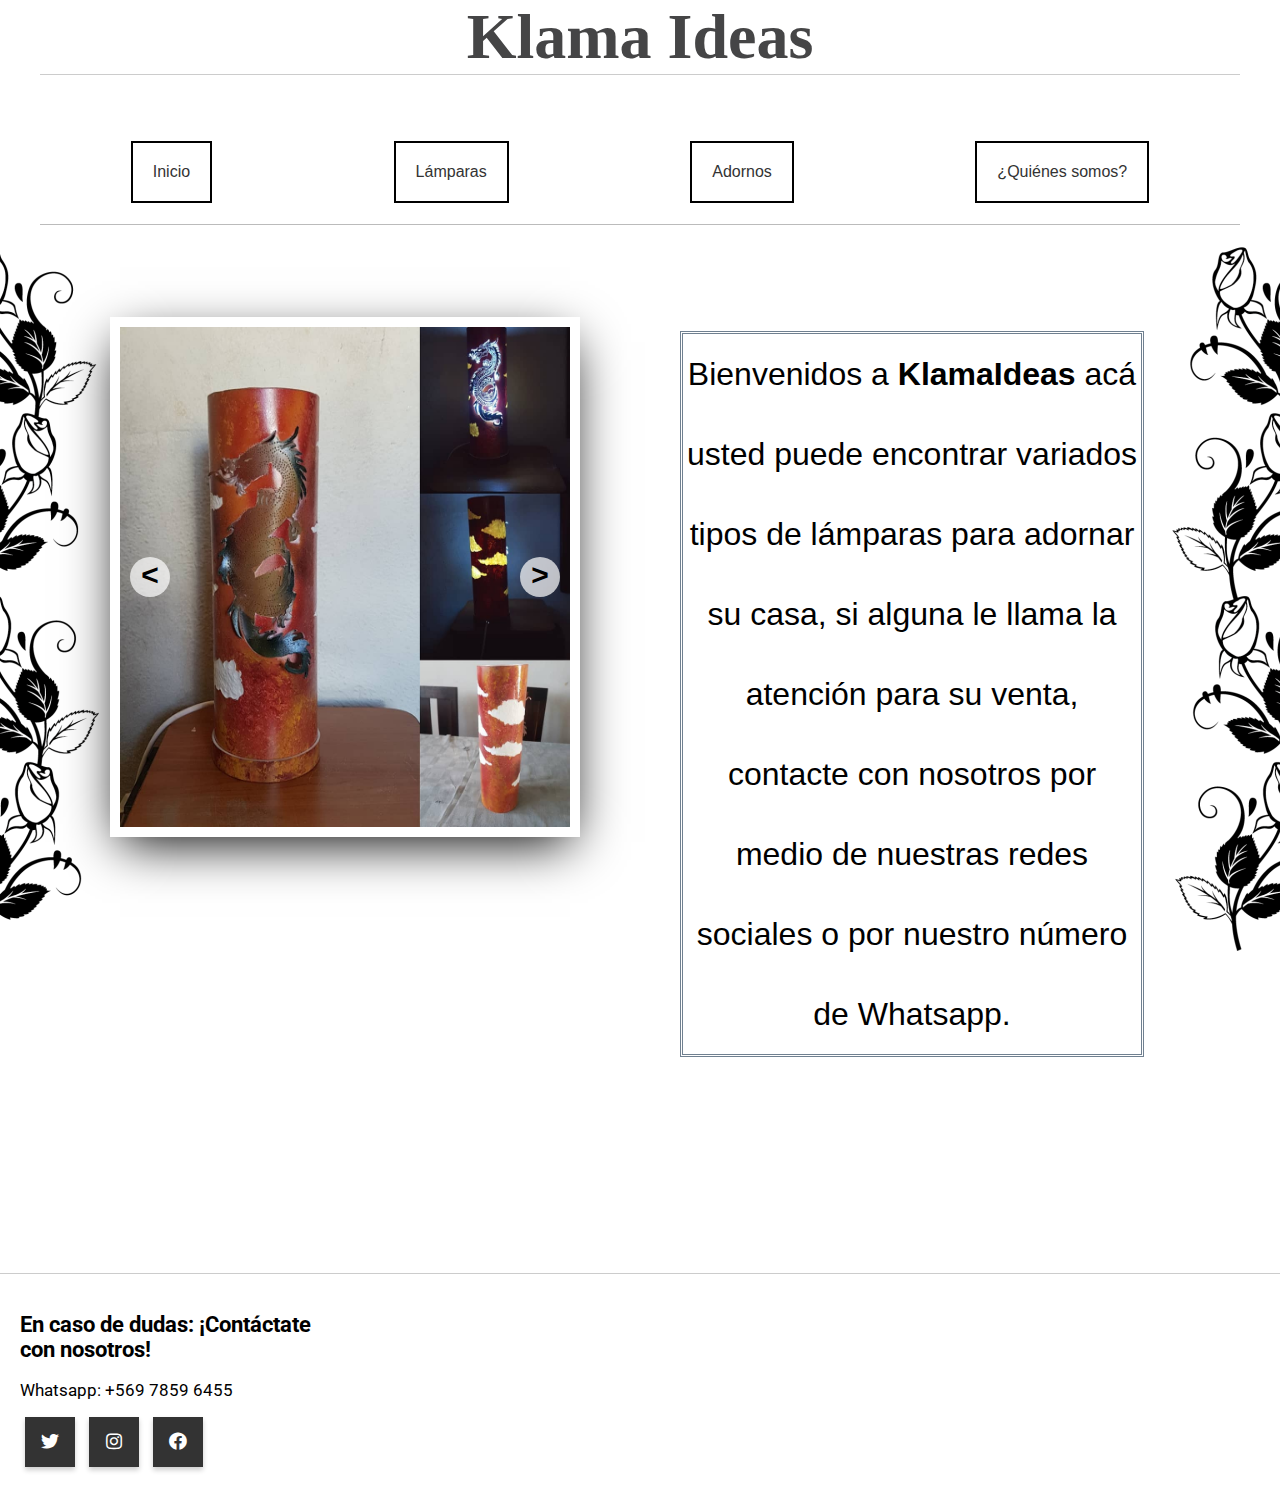
<file: index.html>
<!DOCTYPE html>
<html lang="en">
<head>
    <meta charset="UTF-8">
    <meta http-equiv="X-UA-Compatible" content="IE=edge">
    <meta name="viewport" content="width=device-width, initial-scale=1.0">
    <!--Estilos de letra "Roboto"-->
    <link rel="preconnect" href="https://fonts.googleapis.com">
    <link rel="preconnect" href="https://fonts.gstatic.com" crossorigin>
    <link href="https://fonts.googleapis.com/css2?family=Roboto:wght@400;700&display=swap" rel="stylesheet">
    <!--Estilos de letra fin-->
    <link rel="stylesheet" href="estilos css/estilos.css">
    <link rel="stylesheet" href="https://cdnjs.cloudflare.com/ajax/libs/font-awesome/5.15.4/css/all.min.css">
    <script src="https://code.jquery.com/jquery-3.6.0.min.js"></script>
    <title>Klama Ideas</title>
</head>
<header class="main_header">
    <div class="container container_flex">
        
        <div class="main-header__container">
        <h1 class="main-header__title">Klama Ideas</h1>
            <span class="icon-menu fas fa-bars" id="btn-menu"></span>
            <nav class="main-nav" id="main-nav">
                <ul class="menu">
                  <li class="menu__item"><a href="index.html" class="menu__link">Inicio</a></li>
                  <li class="menu__item"><a href="lamparas.html" class="menu__link">Lámparas</a></li>
                  <li class="menu__item"><a href="adornos.html" class="menu__link">Adornos</a></li>
                  <li class="menu__item"><a href="quienes.html" class="menu__link">¿Quiénes somos?</a></li>
                </ul>
              </nav>
        </div>
        <h1 class="linea-extra"> </h1>    
        <div class="contenedor-imagenes-fondo">
            <img src="decoracion_pagina/DECORACION_CSS_4.png" class="decoracion-pagina-1">
            <img src="decoracion_pagina/DECORACION_CSS_4.png" class="decoracion-pagina-2">
        </div>
        <!--comienzo del slider-->
        <div id="contenedor-slider" class="contenedor-slider">
            
            <div id="slider" class="slider">
               <section class="slider__section"><img src="img/ejemplo1.jpg" class="slider__img"></section>
               <section class="slider__section"><img src="img/ejemplo2.jpg" class="slider__img"></section>
               <section class="slider__section"><img src="img/ejemplo3.jpg" class="slider__img"></section>
               <section class="slider__section"><img src="img/ejemplo4.jpg" class="slider__img"></section>
             </div>
             <div id="btn-prev" class="btn-prev">&#60;</div>
             <div id="btn-next" class="btn-next">&#62;</div>
        </div>
        <p class="txt-slider">Bienvenidos a <b>KlamaIdeas</b> acá usted puede encontrar variados tipos de lámparas para adornar su casa, 
                              si alguna le llama la atención para su venta, contacte con nosotros por medio de nuestras redes sociales o por 
                              nuestro número de Whatsapp.</p>
        <script src="js/slider.js"></script>
        <!--final del slider-->
        
    </div>
    
</header>
<body class="cuerpo">

</body>

<footer class="main-footer" id="mainfooter">
    <div class="footer-section1">
        <h2 class="footer-section-titles">En caso de dudas: ¡Contáctate con nosotros!</h2>
        <p class="footer-txt">Whatsapp: +569 7859 6455</p>
        <div class="footer-icon-menu">
            <ul>
                <li><a target="_blank" href="https://twitter.com/home" class="twitter"><i class="fab fa-twitter"></i></a></li>
                <li><a target="_blank" href="https://www.instagram.com/klamaideas/" class="instagram"><i class="fab fa-instagram"></i></a></li>
                <li><a target="_blank" href="https://www.facebook.com/klamaideas.my.5" class="facebook"><i class="fab fa-facebook"></i></a></li>
            </ul>
        </div>      
    </div>


</footer>
</html>
</file>
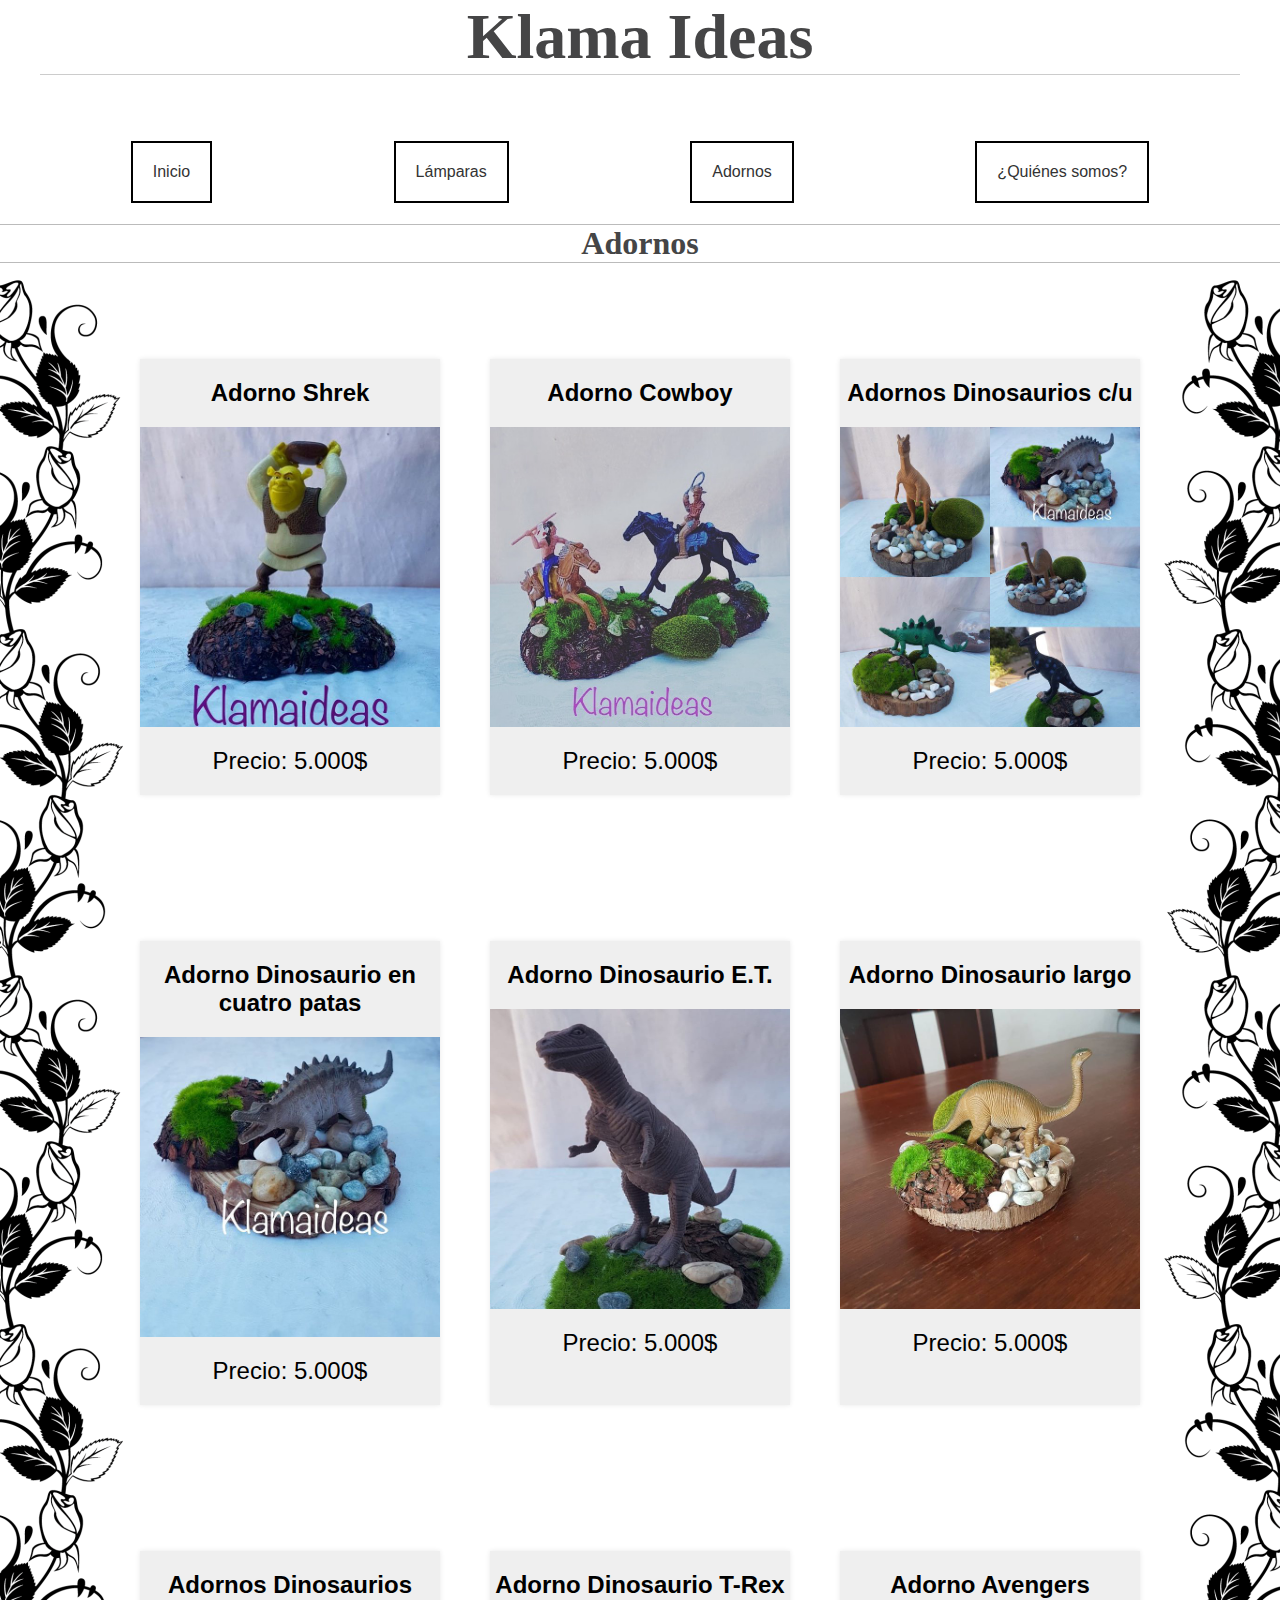
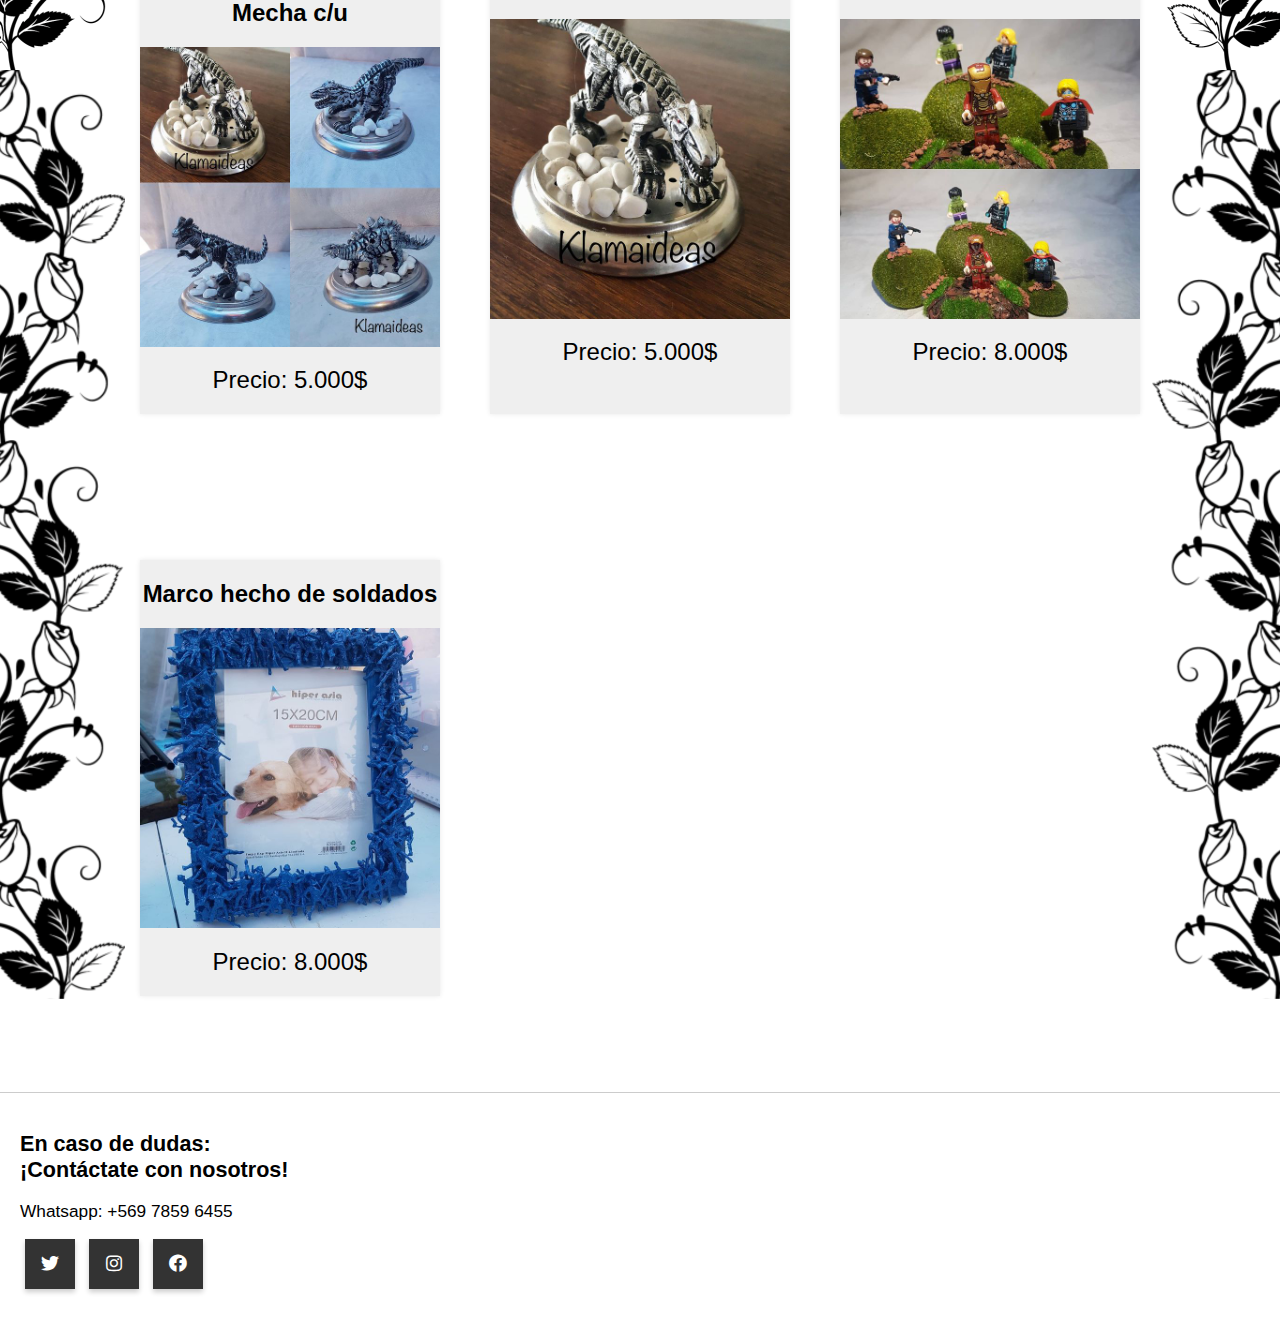
<file: adornos.html>
<!DOCTYPE html>
<html lang="en">
<head>
    <meta charset="UTF-8">
    <meta http-equiv="X-UA-Compatible" content="IE=edge">
    <meta name="viewport" content="width=device-width, initial-scale=1.0">
    <link rel="stylesheet" href="estilos css/estilos.css">
    <link rel="stylesheet" href="https://cdnjs.cloudflare.com/ajax/libs/font-awesome/5.15.4/css/all.min.css">
    <script src="https://code.jquery.com/jquery-3.6.0.min.js"></script>
    <title>Klama Ideas</title>
</head>
<header class="main_header">
    <div class="container container_flex">
        <div class="main-header__container">
        <h1 class="main-header__title">Klama Ideas</h1>
            <span class="icon-menu fas fa-bars" id="btn-menu"></span>
            <nav class="main-nav" id="main-nav">
                <ul class="menu">
                  <li class="menu__item"><a href="index.html" class="menu__link">Inicio</a></li>
                  <li class="menu__item"><a href="lamparas.html" class="menu__link">Lámparas</a></li>
                  <li class="menu__item"><a href="adornos.html" class="menu__link">Adornos</a></li>
                  <li class="menu__item"><a href="quienes.html" class="menu__link">¿Quiénes somos?</a></li>
                </ul>
              </nav>
        </div>

    </div>
    <script src="js/slider.js"></script>
</header>
<body>
    <h1 class="titulo-producto"> Adornos </h1>
    <div class="contenedor-imagenes-fondo">
        <img src="decoracion_pagina/DECORACION_CSS_4.png" class="decoracion-pagina-3">
        <img src="decoracion_pagina/DECORACION_CSS_4.png" class="decoracion-pagina-4">
        <img src="decoracion_pagina/DECORACION_CSS_4.png" class="decoracion-pagina-5">
        <img src="decoracion_pagina/DECORACION_CSS_4.png" class="decoracion-pagina-6">
        <img src="decoracion_pagina/DECORACION_CSS_5.png" class="decoracion-pagina-7">
        <img src="decoracion_pagina/DECORACION_CSS_5.png" class="decoracion-pagina-8">
        <img src="decoracion_pagina/DECORACION_CSS_7.png" class="decoracion-pagina-9">
        <img src="decoracion_pagina/DECORACION_CSS_7.png" class="decoracion-pagina-10">
    </div>
    <div class="container-productos">
        <div class="productos" id="productos">
            <div class="producto-invidual">
                <h2 class="txt-nombre-producto"> Adorno Shrek</h2>
                <img src="productos_img/adornos/Adorno_Shrek_5000.jpg" alt="" class="producto-img">
                <h2 class="precios-productos"> Precio: 5.000$ </h2>
            </div>
            <div class="producto-invidual">
                <h2 class="txt-nombre-producto"> Adorno Cowboy</h2>
                <img src="productos_img/adornos/Adorno_Cowboy_5000.jpg" alt="" class="producto-img">
                <h2 class="precios-productos"> Precio: 5.000$ </h2>
            </div>
            <div class="producto-invidual">
                <h2 class="txt-nombre-producto"> Adornos Dinosaurios c/u</h2>
                <img src="productos_img/adornos/Adornos_Dinosaurio_5000.jpg" alt="" class="producto-img">
                <h2 class="precios-productos"> Precio: 5.000$ </h2>
            </div>
            <div class="producto-invidual">
                <h2 class="txt-nombre-producto"> Adorno Dinosaurio en cuatro patas</h2>
                <img src="productos_img/adornos/Adorno_dinosaurioen4patas_5000.jpg" alt="" class="producto-img">
                <h2 class="precios-productos"> Precio: 5.000$ </h2>
            </div>
            <div class="producto-invidual">
                <h2 class="txt-nombre-producto"> Adorno Dinosaurio E.T.</h2>
                <img src="productos_img/adornos/Adorno_dinosaurioET_5000.jpg" alt="" class="producto-img">
                <h2 class="precios-productos"> Precio: 5.000$ </h2>
            </div>
            <div class="producto-invidual">
                <h2 class="txt-nombre-producto"> Adorno Dinosaurio largo</h2>
                <img src="productos_img/adornos/Adorno_dinosaurioLargo_5000.jpg" alt="" class="producto-img">
                <h2 class="precios-productos"> Precio: 5.000$ </h2>
            </div>
            <div class="producto-invidual">
                <h2 class="txt-nombre-producto"> Adornos Dinosaurios Mecha c/u</h2>
                <img src="productos_img/adornos/Adorno_dinosauriosMecha_5000xU.jpg" alt="" class="producto-img">
                <h2 class="precios-productos"> Precio: 5.000$ </h2>
            </div>
            <div class="producto-invidual">
                <h2 class="txt-nombre-producto"> Adorno Dinosaurio T-Rex </h2>
                <img src="productos_img/adornos/Adorno_DinosaurioTrexMecha_5000.jpg" alt="" class="producto-img">
                <h2 class="precios-productos"> Precio: 5.000$ </h2>
            </div>
            <div class="producto-invidual">
                <h2 class="txt-nombre-producto"> Adorno Avengers</h2>
                <img src="productos_img/adornos/Adorno_Avengers_8000.jpg" alt="" class="producto-img">
                <h2 class="precios-productos"> Precio: 8.000$ </h2>
            </div>
            <div class="producto-invidual">
                <h2 class="txt-nombre-producto"> Marco hecho de soldados</h2>
                <img src="productos_img/adornos/Marco_Soldados_8000.jpg" alt="" class="producto-img">
                <h2 class="precios-productos"> Precio: 8.000$ </h2>
            </div>
        </div>

    </div>    
</body>
<footer class="main-footer" id="footer-producto-lampara">
    <div class="footer-section1">
        <h2 class="footer-section-titles">En caso de dudas: ¡Contáctate con nosotros!</h2>
        <p class="footer-txt">Whatsapp: +569 7859 6455</p>
        <div class="footer-icon-menu">
            <ul>
                <li><a target="_blank" href="https://twitter.com/home" class="twitter"><i class="fab fa-twitter"></i></a></li>
                <li><a target="_blank" href="https://www.instagram.com/klamaideas/" class="instagram"><i class="fab fa-instagram"></i></a></li>
                <li><a target="_blank" href="https://www.facebook.com/klamaideas.my.5" class="facebook"><i class="fab fa-facebook"></i></a></li>
            </ul>
        </div>      
    </div>


</footer>
</html>
</file>
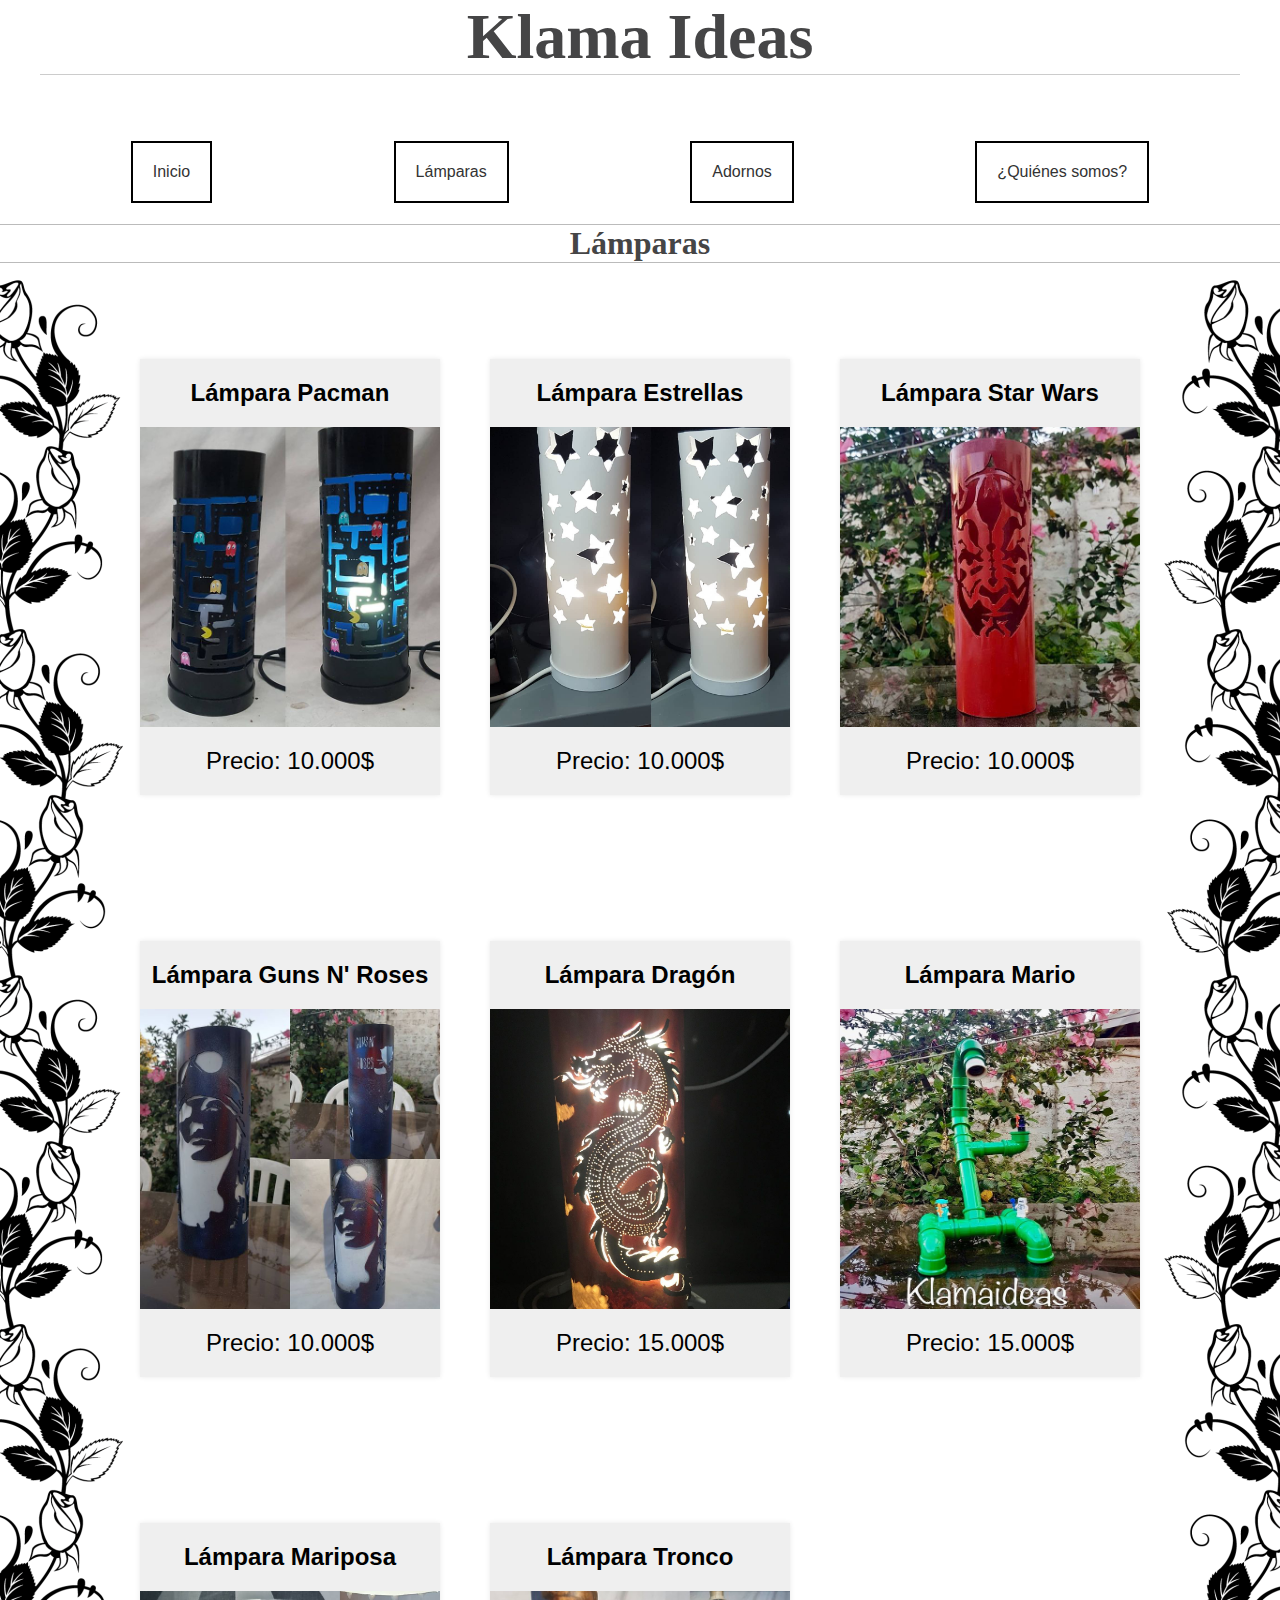
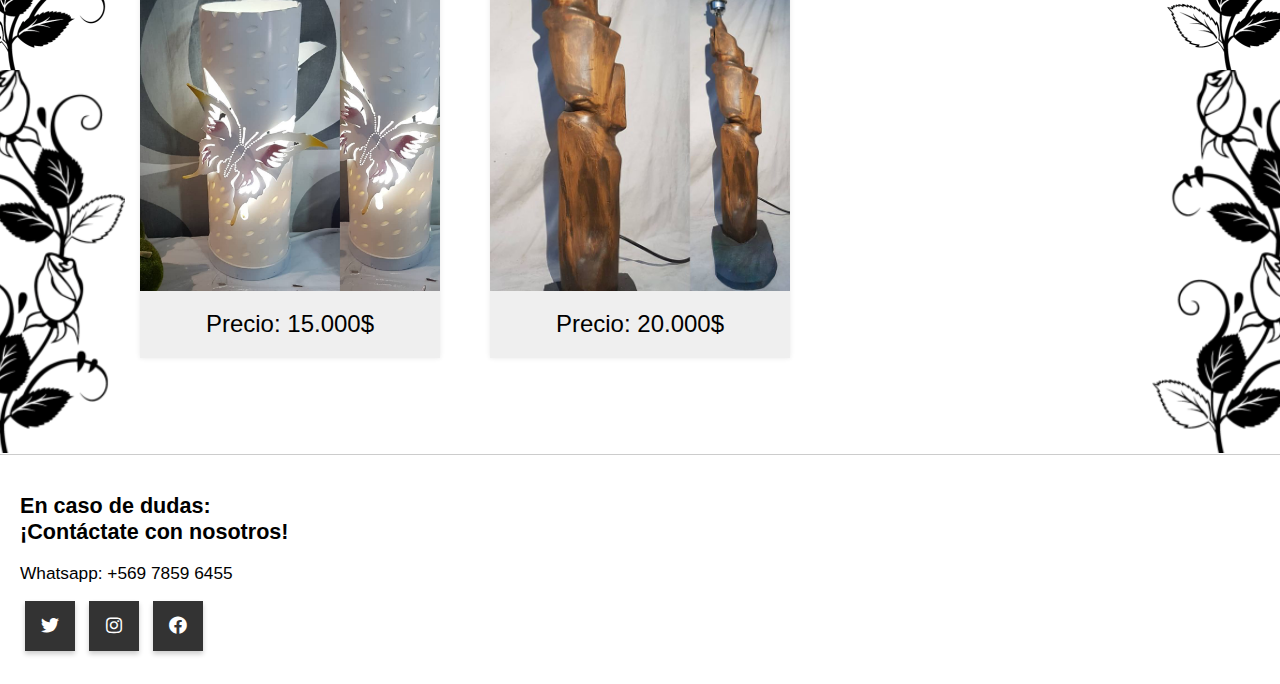
<file: lamparas.html>
<!DOCTYPE html>
<html lang="en">
<head>
    <meta charset="UTF-8">
    <meta http-equiv="X-UA-Compatible" content="IE=edge">
    <meta name="viewport" content="width=device-width, initial-scale=1.0">
    <link rel="stylesheet" href="estilos css/estilos.css">
    <link rel="stylesheet" href="https://cdnjs.cloudflare.com/ajax/libs/font-awesome/5.15.4/css/all.min.css">
    <script src="https://code.jquery.com/jquery-3.6.0.min.js"></script>
    <title>Klama Ideas</title>
</head>
<header class="main_header">
    <div class="container container_flex">
        <div class="main-header__container">
        <h1 class="main-header__title">Klama Ideas</h1>
            <span class="icon-menu fas fa-bars" id="btn-menu"></span>
            <nav class="main-nav" id="main-nav">
                <ul class="menu">
                  <li class="menu__item"><a href="index.html" class="menu__link">Inicio</a></li>
                  <li class="menu__item"><a href="lamparas.html" class="menu__link">Lámparas</a></li>
                  <li class="menu__item"><a href="adornos.html" class="menu__link">Adornos</a></li>
                  <li class="menu__item"><a href="quienes.html" class="menu__link">¿Quiénes somos?</a></li>
                </ul>
              </nav>
        </div>

    </div>
    <script src="js/slider.js"></script>
</header>
<body>
    <h1 class="titulo-producto"> Lámparas </h1>
    <div class="contenedor-imagenes-fondo">
        <img src="decoracion_pagina/DECORACION_CSS_4.png" class="decoracion-pagina-3">
        <img src="decoracion_pagina/DECORACION_CSS_4.png" class="decoracion-pagina-4">
        <img src="decoracion_pagina/DECORACION_CSS_4.png" class="decoracion-pagina-5">
        <img src="decoracion_pagina/DECORACION_CSS_4.png" class="decoracion-pagina-6">
        <img src="decoracion_pagina/DECORACION_CSS_5.png" class="decoracion-pagina-7">
        <img src="decoracion_pagina/DECORACION_CSS_5.png" class="decoracion-pagina-8">
    </div>
    <div class="container-productos">
        
        <div class="productos" id="productos">
            <div class="producto-invidual">
                <h2 class="txt-nombre-producto"> Lámpara Pacman</h2> 
                <img src="productos_img/lamparas/Lamp_Pacman_10000.jpg" alt="" class="producto-img">
                <h2 class="precios-productos"> Precio: 10.000$ </h2>
            </div>
            <div class="producto-invidual">
                <h2 class="txt-nombre-producto"> Lámpara Estrellas</h2>
                <img src="productos_img/lamparas/Lamp_estrellas_10000.jpg" alt="" class="producto-img">
                <h2 class="precios-productos"> Precio: 10.000$ </h2>
            </div>
            <div class="producto-invidual">
                <h2 class="txt-nombre-producto"> Lámpara Star Wars</h2>
                <img src="productos_img/lamparas/Lamp_StarWars_10000.jpg" alt="" class="producto-img">
                <h2 class="precios-productos"> Precio: 10.000$ </h2>
            </div>
            <div class="producto-invidual">
                <h2 class="txt-nombre-producto"> Lámpara Guns N' Roses</h2>
                <img src="productos_img/lamparas/Lamp_GunsnRoses_10000.jpg" alt="" class="producto-img">
                <h2 class="precios-productos"> Precio: 10.000$ </h2>
            </div>
            <div class="producto-invidual">
                <h2 class="txt-nombre-producto"> Lámpara Dragón</h2>
                <img src="productos_img/lamparas/Lamp_Dragon_15000.jpg" alt="" class="producto-img">
                <h2 class="precios-productos"> Precio: 15.000$ </h2>
            </div>
            <div class="producto-invidual">
                <h2 class="txt-nombre-producto"> Lámpara Mario</h2>
                <img src="productos_img/lamparas/Lamp_Mario_15000.jpg" alt="" class="producto-img">
                <h2 class="precios-productos"> Precio: 15.000$ </h2>
            </div>
            <div class="producto-invidual">
                <h2 class="txt-nombre-producto"> Lámpara Mariposa</h2>
                <img src="productos_img/lamparas/Lamp_mariposa_15000.jpg" alt="" class="producto-img">
                <h2 class="precios-productos"> Precio: 15.000$ </h2>
            </div>
            <div class="producto-invidual">
                <h2 class="txt-nombre-producto"> Lámpara Tronco</h2>
                <img src="productos_img/lamparas/Lamp_tronco_20000.jpg" alt="" class="producto-img">
                <h2 class="precios-productos"> Precio: 20.000$ </h2>
            </div>
        </div>


    </div>    
</body>
<footer class="main-footer" id="footer-producto-lampara">
    <div class="footer-section1">
        <h2 class="footer-section-titles">En caso de dudas: ¡Contáctate con nosotros!</h2>
        <p class="footer-txt">Whatsapp: +569 7859 6455</p>
        <div class="footer-icon-menu">
            <ul>
                <li><a target="_blank" href="https://twitter.com/home" class="twitter"><i class="fab fa-twitter"></i></a></li>
                <li><a target="_blank" href="https://www.instagram.com/klamaideas/" class="instagram"><i class="fab fa-instagram"></i></a></li>
                <li><a target="_blank" href="https://www.facebook.com/klamaideas.my.5" class="facebook"><i class="fab fa-facebook"></i></a></li>
            </ul>
        </div>      
    </div>


</footer>
</html>
</file>
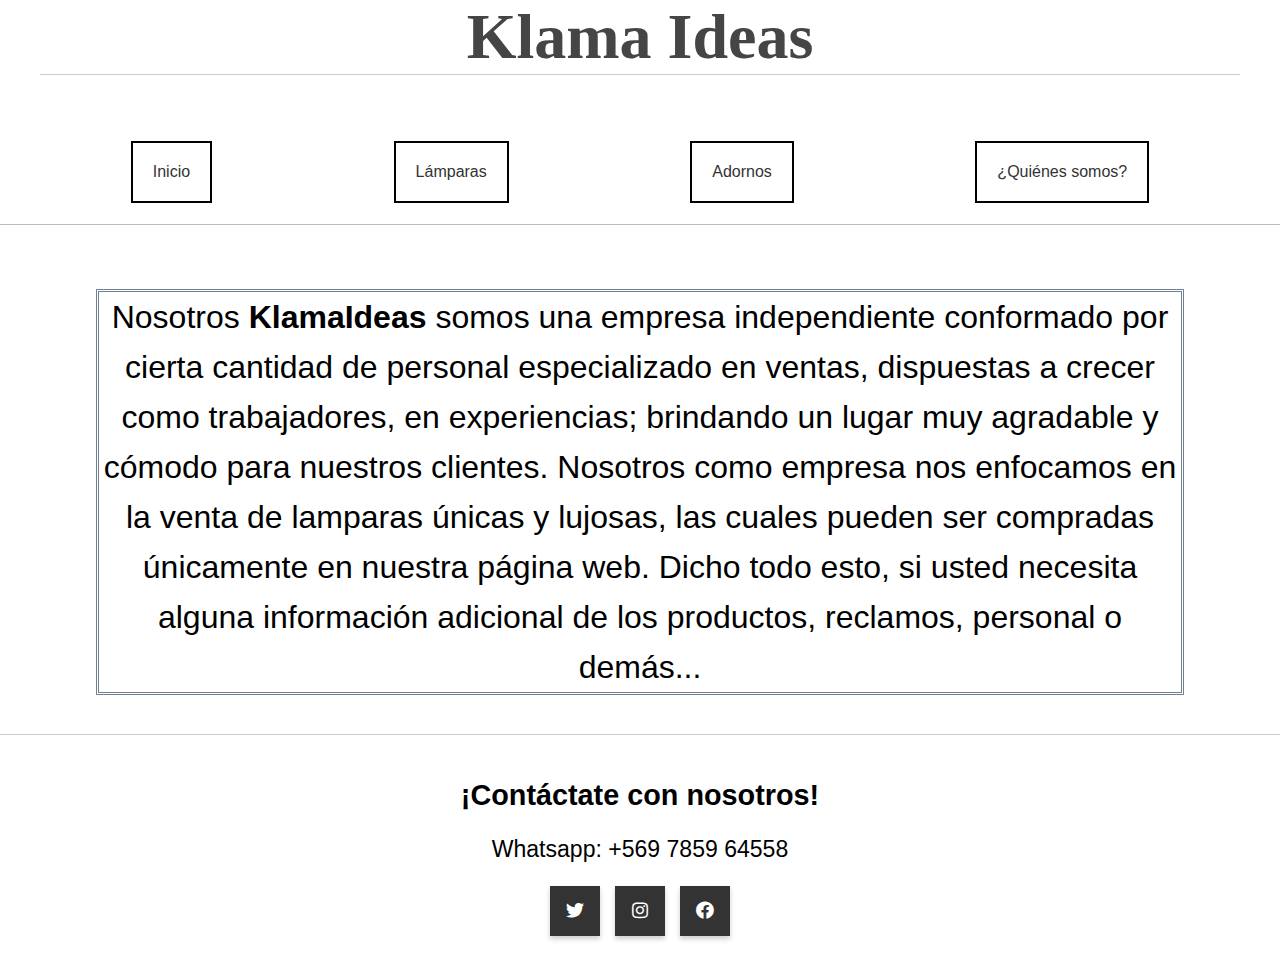
<file: quienes.html>
<!DOCTYPE html>
<html lang="en">
<head>
    <meta charset="UTF-8">
    <meta http-equiv="X-UA-Compatible" content="IE=edge">
    <meta name="viewport" content="width=device-width, initial-scale=1.0">
    <link rel="stylesheet" href="estilos css/estilos.css">
    <link rel="stylesheet" href="https://cdnjs.cloudflare.com/ajax/libs/font-awesome/5.15.4/css/all.min.css">
    <script src="https://code.jquery.com/jquery-3.6.0.min.js"></script>
    <title>Klama Ideas</title>
</head>
<header class="main_header">
    <div class="container container_flex">
        <div class="main-header__container">
        <h1 class="main-header__title">Klama Ideas</h1>
            <span class="icon-menu fas fa-bars" id="btn-menu"></span>
            <nav class="main-nav" id="main-nav">
                <ul class="menu">
                  <li class="menu__item"><a href="index.html" class="menu__link">Inicio</a></li>
                  <li class="menu__item"><a href="lamparas.html" class="menu__link">Lámparas</a></li>
                  <li class="menu__item"><a href="adornos.html" class="menu__link">Adornos</a></li>
                  <li class="menu__item"><a href="quienes.html" class="menu__link">¿Quiénes somos?</a></li>
                </ul>
              </nav>
        </div>

    </div>
    <script src="js/slider.js"></script>
</header>
<body>
    <h1 class="linea-extra"> </h1>
    <h2 class="txt-quienes-somos">Nosotros <b>KlamaIdeas</b> somos una empresa independiente conformado por cierta cantidad de personal especializado en ventas, 
        dispuestas a crecer como trabajadores, en experiencias; brindando un lugar muy agradable y cómodo para nuestros clientes. 
        Nosotros como empresa nos enfocamos en la venta de lamparas únicas y lujosas, las cuales pueden ser compradas únicamente en nuestra
        página web. Dicho todo esto, si usted necesita alguna información adicional de los productos, reclamos, personal o demás...
    </h2>
    <footer class="main-footer-next" id="main-footer-quienes">
    <div class="footer-section1">
        <h2 class="footer-section-titles">¡Contáctate con nosotros!</h2>
        <p class="footer-txt">Whatsapp: +569 7859 64558</p>
        <div class="footer-icon-menu" id="footer-icon-quienes">
            <ul id="iconos-quienes">
                <li><a target="_blank" href="https://twitter.com/home" class="twitter"><i class="fab fa-twitter"></i></a></li>
                <li><a target="_blank" href="https://www.instagram.com/klamaideas/" class="instagram"><i class="fab fa-instagram"></i></a></li>
                <li><a target="_blank" href="https://www.facebook.com/klamaideas.my.5" class="facebook"><i class="fab fa-facebook"></i></a></li>
            </ul>
        </div>      
    </div>


</footer>
</body>

</html>
</file>
<file: estilos css/estilos.css>
* {
  box-sizing: border-box;
}
body {
  margin: 0;
}
img {
  display: block;
  width: 100%;
}

/* Estilos de letra */
.main-header {
  padding: 0 20px;
}
.main-header__title{
  font-size: 2em;
  margin: 10px;
  color: #454546;
}
.main-header__container{
  display: flex;
  justify-content: space-between;
  align-items: center;
}
.main-header__link {
  color: #333;
}
/* Fin Estilos de letra */

/* Estilos del Menu */
.main-nav {
  opacity: 0;
  visibility: hidden;
  transition: all 0.5s;
  z-index: 999999;
}
.menu{
  position: absolute;
  top: 65px;
  left: 0;
  background: #212121;
  width: 100%;
  list-style: none;
  padding: 0px;
  margin: 0;
  font-family: Arial;
}
.menu__item {
  text-align: center;
  margin: auto;
}
.menu__link {
  padding: 20px;
  color: white;
  text-decoration: none;
  position: relative;
  display: block;
}
.menu__link:hover {
  background: white;
  color: #212121;
}
.mostrar{
  opacity: 1;
  visibility: visible;
}
.icon-menu{
  font-size: 1.5em;
  border: 1px solid #454546; 
  display: block;
  padding: 10px 20px;
  cursor: pointer;
  margin-left: auto;
}
.main-header__btn{
  display: block;
  padding: 10px 30px;
  color: #454546;
  border: 1px solid #454546;
  text-decoration: none;
}
.main-header__input{
  display: block;
  padding: 10px;
  width: 50%;
}
.main {
  padding: 0 20px;
}
/*Fin Estilos del Menu*/

/* comienzo del slider*/
.contenedor-slider {
  margin: auto;
  width: 85%;
  max-width: 450px;
  max-height: 850px;
  position: relative;
  top: 5em;
  overflow: hidden;
  box-shadow: 0 0 0 10px #fff,
 0 15px 50px;
}
.slider {
  display: flex;
  width: 400%;
}
.slider__section {
  width: 100%;
}
.slider__img {
  display: block;
  width: 100%;
  height: 100%;
}
.btn-prev, .btn-next {
  width: 40px;
  height: 40px;
  background: rgba(255, 255, 255, 0.7);
  position: absolute;
  top: 50%;
  transform: translateY(-50%);
  line-height: 40px;
  font-size: 30px;
  font-weight: bold;
  text-align: center;
  border-radius: 50%;
  font-family: monospace;
  cursor: pointer;
}
.btn-prev:hover, .btn-next:hover {
  background: white;
}
.btn-prev {
  left: 10px;
}
.btn-next {
  right: 10px;
}
/*Fin del slider*/

/*Cuerpo*/
.txt-slider{
  font: 200% sans-serif;
  text-align: center;
  line-height: 50px;
  border: medium double slategray;
  margin-top: 5em;
  margin-bottom: 1px;
  margin-right: 3em;
  margin-left: 3em;
}
/*Inicio del footer*/
.main-footer{
  border-top: 1px solid #ccc;
  margin-top: 10em;
  padding: 20px 20px;
  font: 90% sans-serif;
}
.footer-section-titles{
  text-decoration-color: blanchedalmond;
}
:root{  
  --twitter:#55acee;
  --instagram:#e4405f;
  --facebook: #3b5999;
}
.footer-icon-menu{
  height: 7vh;
  align-items: center;
}
.footer-icon-menu ul{
  padding: 0;
}
.footer-icon-menu ul li{
  display: inline-block;
  margin: 0 5px;
  width: 50px;
  height: 50px;     
  text-align: center;
}
.footer-icon-menu ul li a{
  display: block;
  padding: 0 10px;
  background: #333;
  color: white;
  line-height: 50px;
  font-size: 18px;
  box-shadow: 0 3px 5px 0px rgba(0, 0,0, .2);
  transition: .2s;
}
.footer-icon-menu ul li a:hover{
  transform: translateY(-3px) scale(1.05);
  box-shadow: 0 5px 5px 0px rgba(0, 0,0, .4);
  filter: none;
}
.footer-icon-menu ul li .twitter:hover{
  background:var(--twitter);
}
.footer-icon-menu ul li .instagram:hover{
  background:var(--instagram);
}
.footer-icon-menu ul li .facebook:hover{
  background:var(--facebook);
}
.footer-section-titles{
  font-family: 'Roboto', sans-serif;
}
.footer-txt{
  font-size: 1.2em;
  font-family: 'Roboto', sans-serif;
}
/*Fin del footer*/

/* Arreglos extras */
.txt-quienes-somos{
  font: 200% sans-serif;
  text-align: center;
  line-height: 50px;

  border: medium double slategray;
  margin-top: 2em;
  margin-bottom: 1px;
  margin-right: 3em;
  margin-left: 3em;
}
.main-footer-next{
  border-top: 1px solid #ccc;
  margin-top: 2em;
  padding: 20px 20px;
  font: 120% sans-serif;
  text-align: center;
}
.linea-extra{
  border-bottom: 1px solid #bbb;
}
.contenedor-imagenes-fondo{
  display: none;
  visibility: hidden;
}

/*fin arreglos extras*/

/*productos*/
.titulo-producto{
  font-size: 2em;
  color: #454546;
  text-align: center;
  border-bottom: 1px solid #bbb;
  border-top: 1px solid #bbb;
}
.productos{
  width: 90%;
  max-width: 1000px;
  margin-left: auto;
  margin-right: auto;
  margin-top: 3em;
  margin-bottom: 3em;

  display: grid;
  grid-template-columns: repeat(1, 1fr);
  grid-gap: 50px;
}
.producto-invidual{
  background-color: #efefef;
  cursor: pointer;
  box-shadow: 0 0 5px 0 rgba(0,0,0,.095);
  margin: 3em  0;
  transition: all 300ms;
  
  position: relative;
}
.producto-invidual::after {
  content: "";
  background-color: rgba(179, 229, 252, .1);
  width: 100%;
  height: 100%;
  position: absolute;
  top:0;
  left: 0;
  transform: scale(0);
  transition: all 300ms;
  opacity: 0;
}
.producto-invidual:hover:after{
  opacity: 1;
  transform: scale(1);
}
.producto-invidual:hover {
  transform: scale(1.05);
}
.producto-img{
  max-width: 100%;
  max-height: 400px;
  display: block;
}
#footer-producto-lampara{
  margin-top: 0;
}
.txt-nombre-producto{
  text-align: center;
  font-family: 'Roboto', sans-serif;
}
.precios-productos{
  text-align: center;
  font-family: 'Roboto', sans-serif;
  font-weight: 300;
}
/*fin productos*/

/*Estilos para tablet*/
@media screen and (min-width:768px) {
  .slider{
    height: 400%;
  }
  .productos{
    grid-template-columns: repeat(2, 1fr);
  }
  .contenedor-imagenes-fondo{
    display: block;
    visibility: visible;
  }
  .decoracion-pagina-1{   
    object-fit:cover;
    max-width: 900px;
    max-height: 704px;
    width: 200px;
    height: 704px;
    position: absolute;
    margin-left:  0em;
  }
  .decoracion-pagina-2{
    object-fit:cover;
    max-width: 900px;
    max-height: 704px;
    width: 200px;
    height: 704px;
    position: absolute;
    margin-left: 45em;
  }
  .decoracion-pagina-3{
    object-fit:cover;
    max-width: 900px;
    max-height: 704px;
    width: 200px;
    height: 704px;
    position:absolute;
    top: 280px; 
    left: 35%;
  }
  .decoracion-pagina-4{
    display: none;
    visibility: hidden;
    max-width: 900px;
    max-height: 704px;
    position: absolute;
    top: 280px; left: 1250px;
  }
  .decoracion-pagina-5{
    object-fit:cover;
    max-width: 900px;
    max-height: 704px;
    width: 200px;
    height: 704px;
    position: absolute;
    top: 975px; 
    left: 35%;
  }
  .decoracion-pagina-6{
    display: none;
    visibility: hidden;
    max-width: 900px;
    max-height: 704px;
    position: absolute;
    top: 975px; left: 1245px;
  }
  .decoracion-pagina-7{
    object-fit:cover;
    max-width: 189px;
    max-height: 383px;
    position: absolute;
    top: 1670px; 
    left: 35%;
  }
  .decoracion-pagina-8{
    display: none;
    visibility: hidden;
    max-width: 189px;
    max-height: 383px;
    position: absolute;
    top: 1670px; left: 1600px;
  }
  .decoracion-pagina-9{
    object-fit:cover;
    max-width: 189px;
    max-height: 559px;
    position: absolute;
    top: 2040px;
     left: 35%;
  }
  .decoracion-pagina-10{
    display: none;
    visibility: hidden;
    max-width: 189px;
    max-height: 559px;
    position: absolute;
    top: 2040px; left: 1600px;
  }
}
/*Fin Estilos para tablet*/

/*Estilos para web*/
@media screen and (min-width:1024px) { 
  .menu__item{
    border: 2px black solid;
  }
  .container{
    width: 1000px;
    margin: auto;
  }
  .icon-menu {
    display: none;
    visibility: hidden;
  }
  .main-header .container--flex{
    display: flex;
    align-items: center;
  }
  .main-header__container{
    flex-wrap: wrap;
    align-content: flex-start;
  }
  .main-header__container:nth-child(2){
    order: -1;
    width: 25%;
  }
  .main-header__container:nth-child(3){
    width: 25%;
    padding: 0 20px;
  }
  .main-header__title {
    text-align: center;
    width: 100%;
    font-size: 4em;
    margin: 0;
    border-bottom: 1px solid #ccc;
  }
  .main-header__link {
    margin-bottom: 20px;
  }
  .main-header__btn{
    width: 130px;
    padding: 10px;
    margin-bottom: 20px;
  }
  .main-nav{
    visibility: visible;
    opacity: 1;
    width: 100%;
    margin-top: 20px;
  }
  .menu {
    position: static;
    width: 100%;
    display: flex;
    background: none;
  }
  .menu__link{
    color: #333;
  }
  .menu__link:hover{
    background: #333;
    color: white;
  }
  .main-footer {
    display: grid;
    grid-template-columns: repeat(4, 1fr);
    grid-gap: 20px;
  }
  .productos{
    grid-template-columns: repeat(3, 1fr);
  }
  .producto-img{
    max-width: 100%;
    max-height: 300px;
  }
    /*izquierda*/
  .decoracion-pagina-1{   
    object-fit:cover;
    max-width: 900px;
    max-height: 704px;
    width: 200px;
    height: 704px;
    position: absolute;
    margin-left:  0em;
  }
    /*derecha*/
    
  .decoracion-pagina-2{
    object-fit: none;
    max-width: 900px;
    max-height: 704px;
    width: 200px;
    height: 704px;
    position: absolute;
    margin-left: 50em;
  }
  /*izquierda*/
.decoracion-pagina-3{
  object-fit:cover;
  max-width: 900px;
  max-height: 704px;
  width: 200px;
  height: 704px;
  position:absolute;
  top: 280px; 
  left:-5%;
}
  /*derecha*/
.decoracion-pagina-4{
  display: block;
  visibility: visible;
  object-fit:cover;
  max-width: 900px;
  max-height: 704px;
  width: 200px;
  height: 704px;
  position:absolute;
  top: 280px; 
  left:90%;
}
  /*izquierda*/
.decoracion-pagina-5{
  object-fit:cover;
  max-width: 900px;
  max-height: 704px;
  width: 200px;
  height: 704px;
  position: absolute;
  top: 975px;
  left: -5%;
}
  /*derecha*/
.decoracion-pagina-6{
  object-fit:cover; 
  display: block;
  visibility: visible;
  max-width: 900px;
  max-height: 704px;
  width: 200px;
  height: 704px;
  position: absolute;
  top: 975px;
  left: 90%;
}
  /*izquierda*/
.decoracion-pagina-7{
  object-fit:cover; 
  max-width: 189px;
  max-height: 383px;
  position: absolute;
  top: 1670px; 
  left: -5%;
}
  /*derecha*/
.decoracion-pagina-8{
  object-fit:cover; 
  display: block;
  visibility: visible;
  max-width: 189px;
  max-height: 383px;
  width: 200px;
  height: 704px;
  position: absolute;
  top: 1670px; 
  left: 90%;
}
  /*izquierda*/
.decoracion-pagina-9{
  object-fit:cover; 
  max-width: 189px;
  max-height: 559px;
  position: absolute;
  top: 2040px; 
  left: -5%;
}
  /*derecha*/
.decoracion-pagina-10{
  display: block;
  visibility: visible;
  max-width: 189px;
  max-height: 559px;
  position: absolute;
  top: 2040px;
  left: 90%;
}
}

@media screen and (min-width:1280px) {
  .contenedor-slider{
    margin-left: 5em;
  }
  .txt-slider{
  font: 200% sans-serif;
  text-align: center;
  line-height: 80px;
  border: medium double slategray;
  margin-top: -13em;
  margin-bottom: 1px;
  margin-right: 3em;
  margin-left: 20em;
  }
  #mainfooter{
    margin-top: 15em;
  } 
  .container{
    width: 1200px;
  }
  .main-header__container:nth-child(3){
    padding-left: 60px;
  }
  .main-header__container:nth-child(2){
    font-size: 1.3em;
  }
  .slider{
    height: 500px;
    font-size: 1.5em;
  }
  .decoracion-pagina-1{   
    object-fit:cover;
    max-width: 900px;
    max-height: 704px;
    width: 200px;
    height: 704px;
    position: absolute;
    margin-left:  -8em;
  }
  .decoracion-pagina-2{
    object-fit: none;
    max-width: 900px;
    max-height: 704px;
    width: 200px;
    height: 704px;
    position: absolute;
    margin-left: 70em;
  }
}

@media screen and (min-width:1600px) { 
  .container{
    width: 1500px;
  }
  .main-header__container:nth-child(3){
    padding-left: 150px;
  }
  .main-header__container:nth-child(2){
    font-size: 1.5em;
  }
  .slider{
    height: 600px;
  }
  .decoracion-pagina-1{   
    object-fit:cover;
    max-width: 900px;
    max-height: 704px;
    width: 200px;
    height: 704px;
    position: absolute;
    margin-left:  -10em;
  }
  .decoracion-pagina-2{
    object-fit: none;
    max-width: 900px;
    max-height: 704px;
    width: 200px;
    height: 704px;
    position: absolute;
    margin-left: 90em;
  }
  .decoracion-pagina-3{
    left: 10%;
  }

  .decoracion-pagina-4{
    left: 80%;
  }
  .decoracion-pagina-5{
    left: 10%;
  }
  .decoracion-pagina-6{
    left: 80%;
  }
  .decoracion-pagina-7{
    left: 10%;
  }
  .decoracion-pagina-8{
    left: 80%;
  }
  .decoracion-pagina-9{
    left: 10%;
  }
  .decoracion-pagina-10{
    left: 80%;
  }

}
</file>
